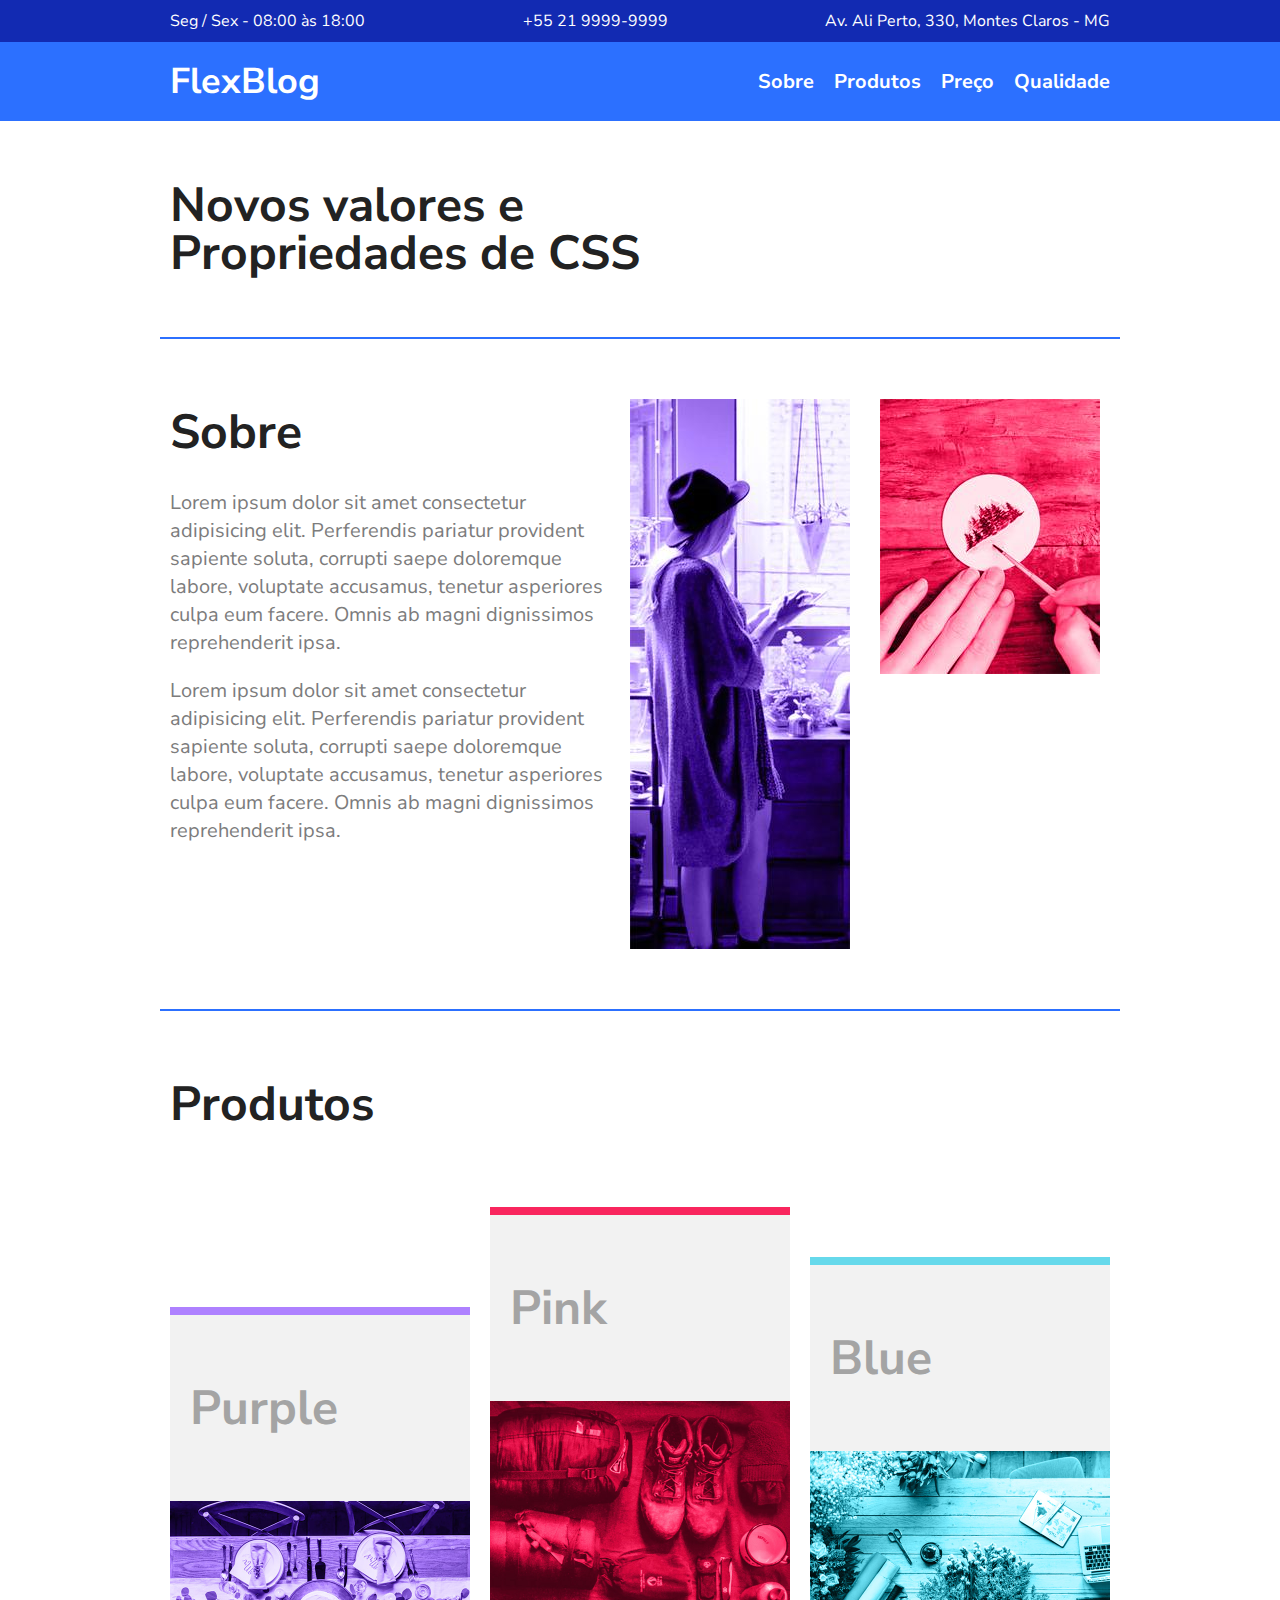
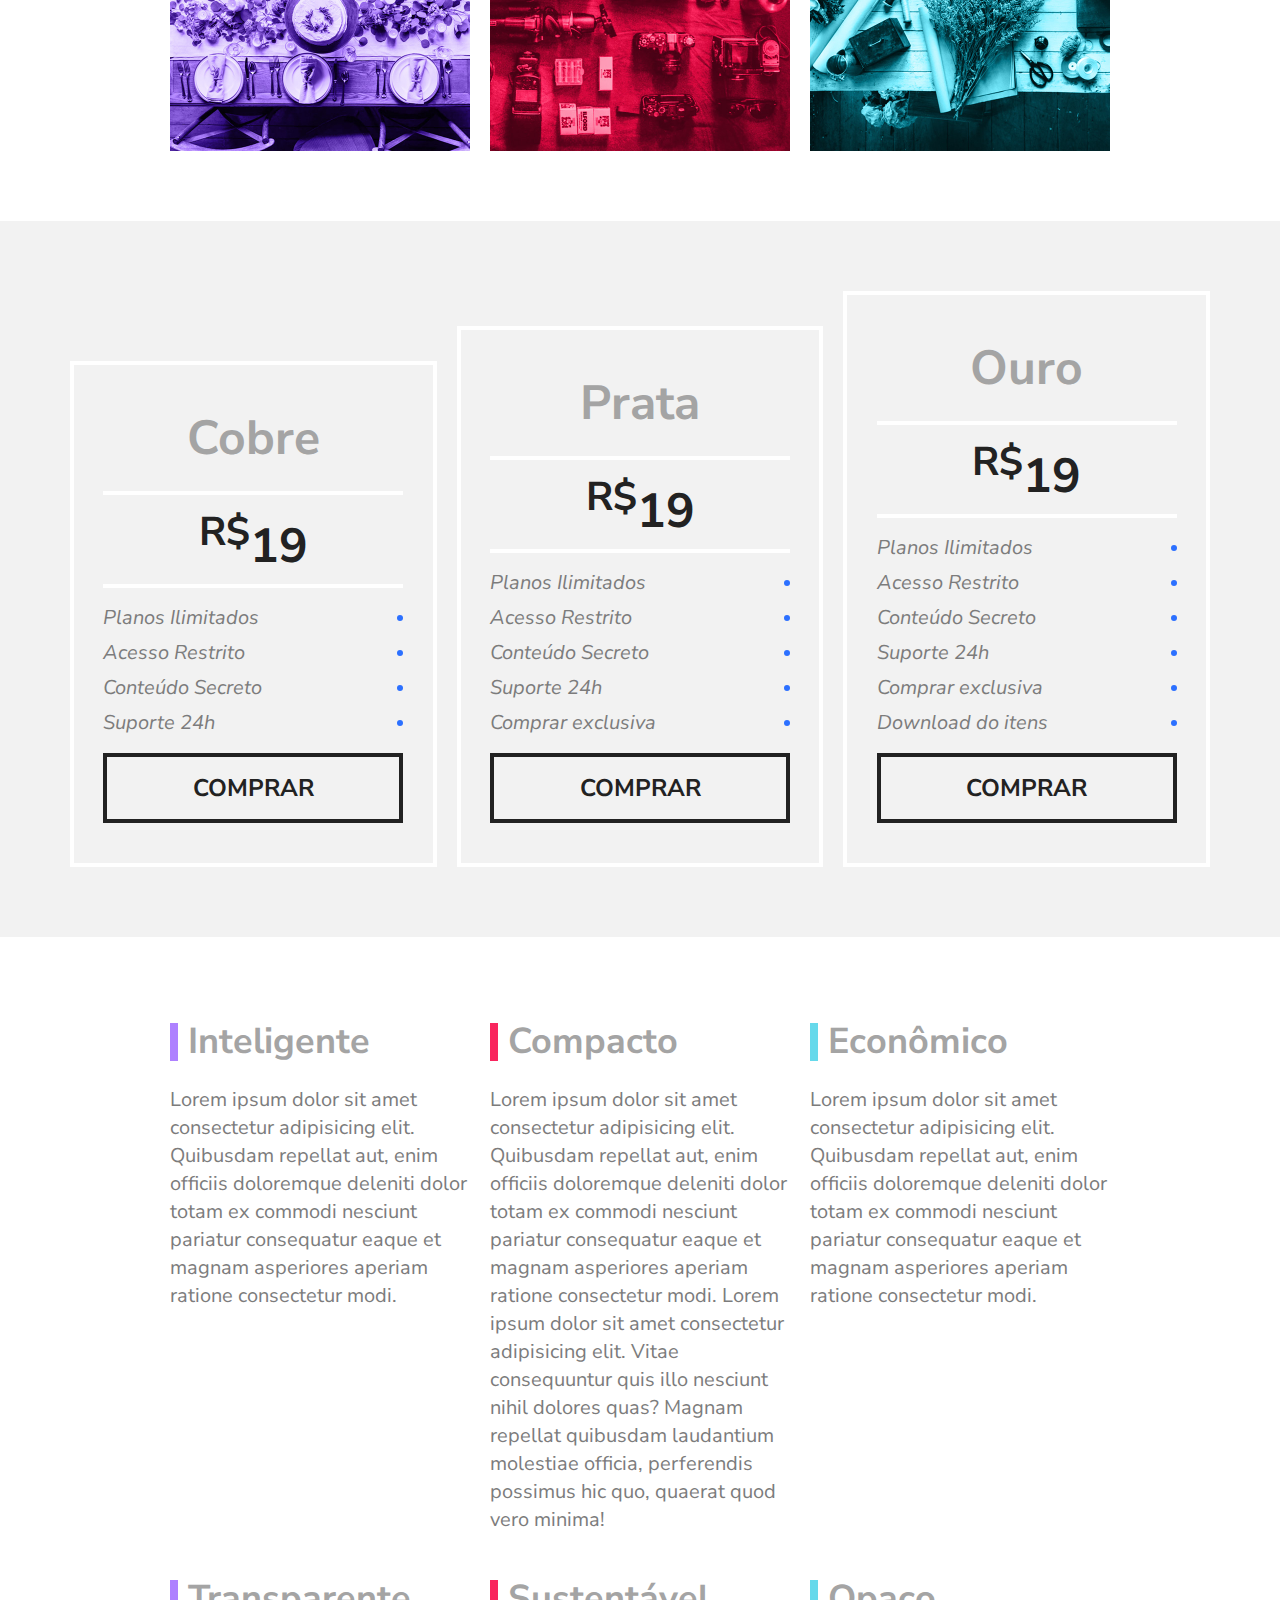
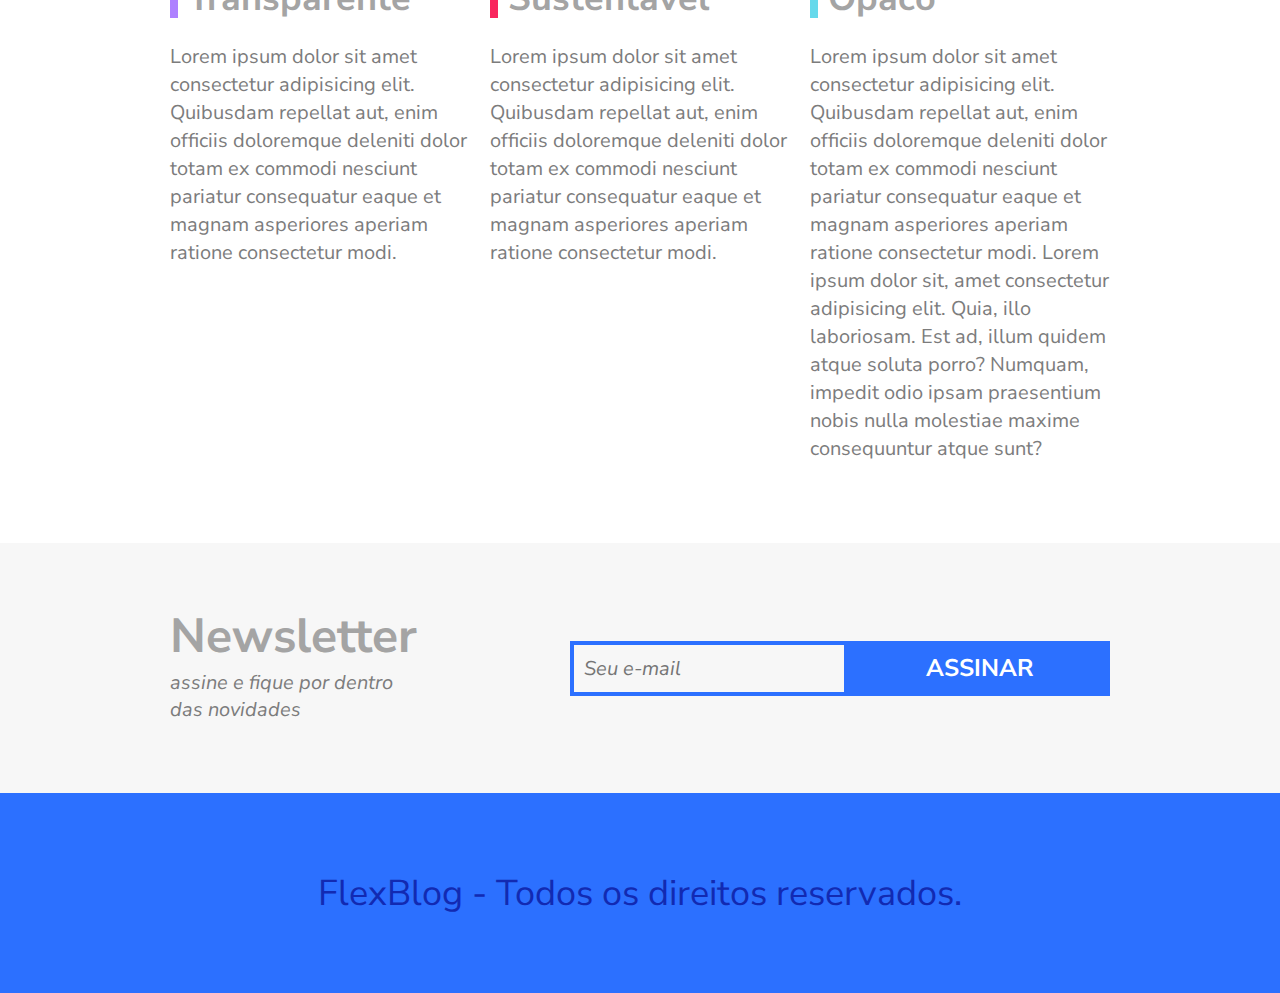
<file: index.html>
<!DOCTYPE html>
<html lang="en">
<head>
  <meta charset="UTF-8">
  <meta name="viewport" content="width=device-width, initial-scale=1.0, shrink-to-fit=no">
  <meta http-equiv="X-UA-Compatible" content="ie=edge">
  <link href="https://fonts.googleapis.com/css?family=Nunito+Sans:400,400i,700" rel="stylesheet"> 
  <link rel="stylesheet" href="css/style.css">
  <title>FlexBlog</title>
</head>
<body>

  <div class="super-info-bg">
    <div class="super-info">
      <p>Seg / Sex - 08:00 às 18:00</p>
      <a href="tel:+552199999999">+55 21 9999-9999</a>
      <p>Av. Ali Perto, 330, Montes Claros - MG</p>
    </div>
  </div>

  <header class="menu-bg">
    <div class="menu">
      <div class="brand">
        <a href="#">FlexBlog</a>
      </div>
      <nav>
        <ul>
          <li><a href="#about">Sobre</a></li>
          <li><a href="#products">Produtos</a></li>
          <li><a href="#price">Preço</a></li>
          <li><a href="#quality">Qualidade</a></li>
        </ul>
      </nav>
    </div>
  </header>

  <h1 class="introduction">Novos valores e<br/>Propriedades de CSS</h1>

  <section id="about" class="about">
    <div class="about-info">
      <h1>Sobre</h1>
      <p>Lorem ipsum dolor sit amet consectetur adipisicing elit. Perferendis pariatur provident sapiente soluta, corrupti saepe doloremque labore, voluptate accusamus, tenetur asperiores culpa eum facere. Omnis ab magni dignissimos reprehenderit ipsa.</p>
      <p>Lorem ipsum dolor sit amet consectetur adipisicing elit. Perferendis pariatur provident sapiente soluta, corrupti saepe doloremque labore, voluptate accusamus, tenetur asperiores culpa eum facere. Omnis ab magni dignissimos reprehenderit ipsa.</p>
    </div>
    <div class="about-img">
      <img src="img/sobre1.jpg" alt="Sobre 1">
    </div>
    <div class="about-img">
      <img src="img/sobre2.jpg" alt="Sobre 2">
    </div>

  </section>

  <section id="products" class="products">
    <h1>Produtos</h1>
    <div class="products-container">
      <div class="products-item purple">
        <h2>Purple</h2>
        <img src="img/produtos1.jpg" alt="Produto 1">
      </div>
      <div class="products-item pink">
        <h2>Pink</h2>
        <img src="img/produtos2.jpg" alt="Produto 2">
      </div>
      <div class="products-item blue">
        <h2>Blue</h2>
        <img src="img/produtos3.jpg" alt="Produto 3">
      </div>
    </div>
  </section>

  <section id="price" class="price">
    <div class="item-price">
      <h2>Cobre</h2>
      <span><sup>R$</sup>19</span>
      <ul>
        <li>Planos Ilimitados</li>
        <li>Acesso Restrito</li>
        <li>Conteúdo Secreto</li>
        <li>Suporte 24h</li>
      </ul>
      <a href="#">Comprar</a>
    </div>
    <div class="item-price">
      <h2>Prata</h2>
      <span><sup>R$</sup>19</span>
      <ul>
        <li>Planos Ilimitados</li>
        <li>Acesso Restrito</li>
        <li>Conteúdo Secreto</li>
        <li>Suporte 24h</li>
        <li>Comprar exclusiva</li>

      </ul>
      <a href="#">Comprar</a>
    </div>
    <div class="item-price">
      <h2>Ouro</h2>
      <span><sup>R$</sup>19</span>
      <ul>
        <li>Planos Ilimitados</li>
        <li>Acesso Restrito</li>
        <li>Conteúdo Secreto</li>
        <li>Suporte 24h</li>
        <li>Comprar exclusiva</li>
        <li>Download do itens</li>
      </ul>
      <a href="#">Comprar</a>
    </div>
  </section>

  <section id="quality" class="quality">
    <div class="quality-item">
      <h2>Inteligente</h2>
      <p>Lorem ipsum dolor sit amet consectetur adipisicing elit. Quibusdam repellat aut, enim officiis doloremque deleniti dolor totam ex commodi nesciunt pariatur consequatur eaque et magnam asperiores aperiam ratione consectetur modi.</p>
    </div>
    <div class="quality-item">
      <h2>Compacto</h2>
      <p>Lorem ipsum dolor sit amet consectetur adipisicing elit. Quibusdam repellat aut, enim officiis doloremque deleniti dolor totam ex commodi nesciunt pariatur consequatur eaque et magnam asperiores aperiam ratione consectetur modi. Lorem ipsum dolor sit amet consectetur adipisicing elit. Vitae consequuntur quis illo nesciunt nihil dolores quas? Magnam repellat quibusdam laudantium molestiae officia, perferendis possimus hic quo, quaerat quod vero minima!</p>
    </div>
    <div class="quality-item">
      <h2>Econômico</h2>
      <p>Lorem ipsum dolor sit amet consectetur adipisicing elit. Quibusdam repellat aut, enim officiis doloremque deleniti dolor totam ex commodi nesciunt pariatur consequatur eaque et magnam asperiores aperiam ratione consectetur modi.</p>
    </div>
    <div class="quality-item">
      <h2>Transparente</h2>
      <p>Lorem ipsum dolor sit amet consectetur adipisicing elit. Quibusdam repellat aut, enim officiis doloremque deleniti dolor totam ex commodi nesciunt pariatur consequatur eaque et magnam asperiores aperiam ratione consectetur modi.</p>
    </div>
    <div class="quality-item">
      <h2>Sustentável</h2>
      <p>Lorem ipsum dolor sit amet consectetur adipisicing elit. Quibusdam repellat aut, enim officiis doloremque deleniti dolor totam ex commodi nesciunt pariatur consequatur eaque et magnam asperiores aperiam ratione consectetur modi.</p>
    </div>
    <div class="quality-item">
      <h2>Opaco</h2>
      <p>Lorem ipsum dolor sit amet consectetur adipisicing elit. Quibusdam repellat aut, enim officiis doloremque deleniti dolor totam ex commodi nesciunt pariatur consequatur eaque et magnam asperiores aperiam ratione consectetur modi. Lorem ipsum dolor sit, amet consectetur adipisicing elit. Quia, illo laboriosam. Est ad, illum quidem atque soluta porro? Numquam, impedit odio ipsam praesentium nobis nulla molestiae maxime consequuntur atque sunt?</p>
    </div>
  </section>

  <section class="newsletter">
    <div class="newsletter-info">
      <h1>Newsletter</h1>
      <p>assine e fique por dentro das novidades</p>
    </div>
    <form action="#" class="newsletter-form">
      <input type="text" placeholder="Seu e-mail">
      <button type="submit">Assinar</button>
    </form>
  </section>

  <footer class="footer">
    <p>FlexBlog - Todos os direitos reservados.</p>
  </footer>

</body>
</html>
</file>
<file: css/style.css>
body, h1, h2, p, ul, li, a{
  margin: 0;
  padding: 0;
}

body{
  font-family: "Nunito Sans", Helvetica, Arial, sans-serif;
  color: #222222;
}

ul{
  list-style: none;
}

a{
  text-decoration: none;
  
}
img{
  display: block;
  max-width: 100%;
}

*{
  box-sizing: border-box;
}

/* Superinfo */

.super-info-bg{
  background: #122ab2;
  color: #ffffff;
}

.super-info{
  max-width: 960px;
  margin: auto;
  display: flex;
  justify-content: space-between;
  flex-wrap: wrap;
}

.super-info p, .super-info a {
  margin: 10px;
}

.super-info a{
  color: #ffffff;
}

/* Menu */

.menu-bg{
  background: #2c70ff;
}

.menu{
  max-width: 960px;
  margin: 0 auto;
  padding: 15px 0;
  display: flex;
  flex-wrap: wrap;
  justify-content: space-between;
  align-items: center;
}

.menu a{
  color: #ffffff;
}

.menu .brand a{
  font-size: 2.25em;
  font-weight: bold;
  margin: 0 10px;
}

.menu nav ul{
  display: flex;
  flex-wrap: wrap;
}

.menu nav a{
  font-size: 1.25em;
  font-weight: bold;
  display: block;
  padding: 10px;
}

.menu nav a:hover{
  color: #122ab2;
}

/* Introdução */

.introduction{
  font-size: 3em;
  line-height: 1;
  max-width: 960px;
  margin: 60px auto;
  padding: 0 10px;
}

/* Sobre */

.about{
  max-width: 960px;
  margin: 0 auto;
  padding: 60px 0;
  display: flex;
  flex-wrap: wrap;
  border-top: 2px solid #2c70ff;
  border-bottom: 2px solid #2c70ff;
}

.about-info{
  flex: 2 1 300px;
  margin: 0 10px;
}

.about-info h1{
  font-size: 3em;
  margin-bottom: 0.5em;
}

.about-info p{
  font-size: 1.25em;
  line-height: 1.4;
  margin-bottom: 1em;
  color: #7c7c7c;
}

.about-img{
  flex: 1 1 160px;
  margin: 0 10px;
}

/* Produtos */

.products{
  max-width: 960px;
  margin: 60px auto;
}

.products h1{
  font-size: 3em;
  margin: 0 10px 60px 10px;
}

.products-container{
  display: flex;
  flex-wrap: wrap;
  align-items: flex-end;
}

.products-item{
  flex: 1 1 175px;
  margin: 10px;
}

.products-item h2{
  font-size: 3em;
  color: #a4a4a4;
  background: #f2f2f2;
  padding: 60px 20px;
}

.purple{
  border-top: 8px solid #ae81ff;
}

.pink{
  border-top: 8px solid #f9265e;
}

.blue{
  border-top: 8px solid #66d9eb;
}

/* Preço */

.price{
  background: #f2f2f2;
  padding: 60px;
  display: flex;
  flex-wrap: wrap;
  align-items: flex-end;
}

.item-price{
  flex: 1 1 260px;
  border: 4px solid white;
  padding: 20px;
  margin: 10px;
}

.item-price h2{
  font-size: 3em;
  color: #a4a4a4;
  text-align: center;
  margin-top: 20px;
}

.item-price span{
  max-width: 300px;
  margin: 20px auto;
  display: block;
  font-size: 3em;
  text-align: center;
  font-weight: bold;
  padding: 10px 0 5px 0;
  border-top: 4px solid white;
  border-bottom: 4px solid white;
}

.item-price sup{
  font-size: 1.5 rem;
}

.item-price ul{
  max-width: 300px;
  margin: 20px auto;
  font-size: 1.25em;
  line-height: 1;
  font-style: italic;
  color: #7c7c7c;
}

.item-price li{
  display: flex;
  justify-content: space-between;
  align-items: center;
  margin-bottom: 15px;
}

.item-price li::after{
  content: '';
  display: block;
  width: 6px;
  height: 6px;
  background: #2c70ff;
  border-radius: 50%;
}

.item-price a{
  max-width: 300px;
  display: block;
  margin: 20px auto;
  border: 4px solid;
  color: #222222;
  text-transform: uppercase;
  font-weight: bold;
  font-size: 1.5em;
  padding: 15px 10px;
  text-align: center;
}

@media (max-width: 800px){
  .price {
    padding-left: 10px;
    padding-right: 10px;
  }
  .price .item-price:nth-child(3){
    order: -2;
  }
  .price .item-price:nth-child(2){
    order: -1;
  }
}

/* Qualidade */

.quality{
  max-width: 960px;
  margin: 60px auto;
  display: flex;
  flex-wrap: wrap;
}

.quality-item{
  flex: 1 1 300px;
  margin: 20px 10px;
}

.quality-item h2{
  font-size: 2.25em;
  color: #a4a4a4;
  margin-bottom: 20px;
  display: flex;
  align-items: center;
}

.quality-item h2::before{
  content: '';
  display: inline-block;
  width: 8px;
  height: 38px;
  margin-right: 10px;
  background: #122ab2;
}

.quality-item:nth-of-type(3n+1) h2::before{
  background: #ae81ff;
}

.quality-item:nth-of-type(3n+2) h2::before{
  background: #f9265e;
}

.quality-item:nth-of-type(3n+3) h2::before{
  background: #66d9eb;
}

.quality-item p{
  font-size: 1.25em;
  line-height: 1.4;
  color: #7c7c7c;
}

/* Newsletter */

.newsletter{
  background-color: #f7f7f7;
  padding: 60px calc((100% - 960px) / 2);
  display: flex;
  flex-wrap: wrap;
}

.newsletter-info{
  flex: 1 1 240px;
  margin: 0 10px;
}

.newsletter-info h1{
  font-size: 3em;
  color: #a4a4a4;
}

.newsletter-info p{
  font-size: 1.25em;
  font-style: italic;
  max-width: 230px;
  color: #7c7c7c;
  margin-bottom: 10px;
}

.newsletter-form{
  flex: 2 1 260px;
  margin: 0 10px;
  align-self: center;
  display: flex;
  flex-wrap: wrap;
}

.newsletter-form input{
  flex: 3 1 260px;
  font-size: 1.25em;
  color: #7c7c7c;
  font-style: italic;
  font-family: "Nunito Sans", Helvetica, Arial, sans-serif;
  border: 4px solid #2c70ff;
  background: transparent;
  padding: 10px;
  margin: 0;
  border-radius: 0px;
}

.newsletter-form button{
  flex: 1 1 260px;
  font-family: "Nunito Sans", Helvetica, Arial, sans-serif;
  font-size: 1.5em;
  font-weight:bold;
  text-transform: uppercase;
  background: #2c70ff;
  color: white;
  margin: 0;
  cursor: pointer;
  border: 0;
  padding: 10px 0;
}

/* Footer */

.footer{
  height: 200px;
  display: flex;
  background: #2c70ff;
  align-items: center;
}

.footer p{
  flex: 1;
  text-align: center;
  font-size: 2.25em;
  color: #122ab2;
}
</file>
